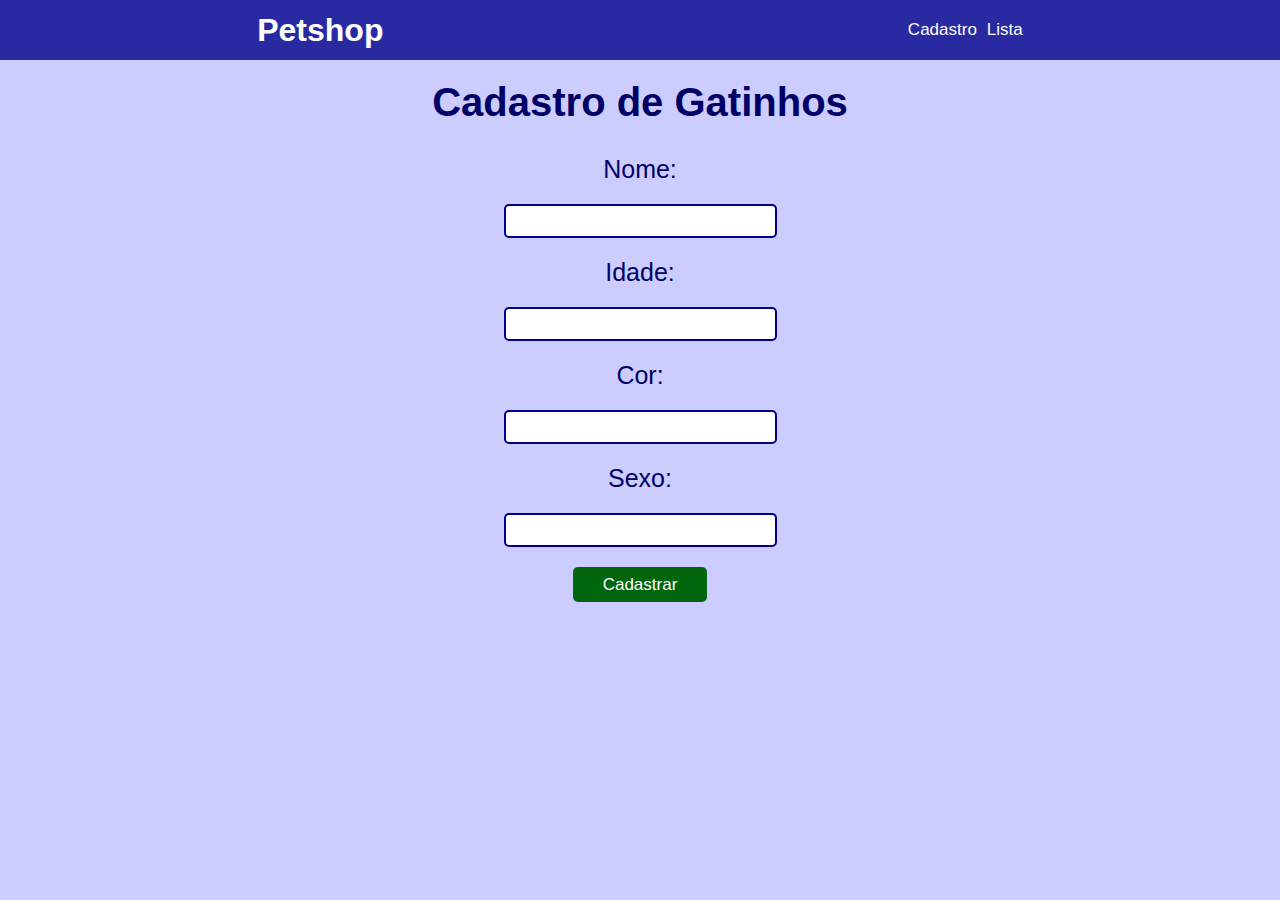
<file: RegisterCats/index.html>
<!DOCTYPE html>
<html lang="pt-BR">
<head>
    <meta charset="UTF-8">
    <meta http-equiv="X-UA-Compatible" content="IE=edge">
    <meta name="viewport" content="width=device-width, initial-scale=1.0">
    <title>Atividade WEB</title>
    <script src="./index.js" defer></script>
    <link rel="stylesheet" href="./style.css">
    <script type="text/javascript" src="https://npmcdn.com/parse/dist/parse.min.js"></script>
    <script type="text/javascript" type="text/javascript">
      Parse.initialize("402nWOiLmv5cwcVEWevIMg1lKIHZ8zIckjI9Lbw0","n7oTqprHS0Rn0Ymskl7i9Ffdp092SPC3f9gr6npf");
      Parse.serverURL = 'https://parseapi.back4app.com/'
    </script>
</head>
<body>
    <header class="menu">
        <h1>Petshop</h1>
        <ul>
            <li><a href="./index.html">Cadastro</a></li>
            <li><a href="../ListCats/list.html">Lista</a></li>
        </ul>
    </header>
    <section class="container">
        <h2>Cadastro de Gatinhos</h2>
        <div class="dv-cadastro">
            <label for="name">Nome:</label>
            <input type="text" name="name" id="name">
            <label for="age">Idade:</label>
            <input type="number" name="age" id="age">
            <label for="color">Cor:</label>
            <input type="text" name="color" id="color">
            <label for="gender">Sexo:</label>
            <input type="text" name="gender" id="gender">
            <button id="btn-register">Cadastrar</button>
        </div>
    </section>
</body>
</html>
</file>
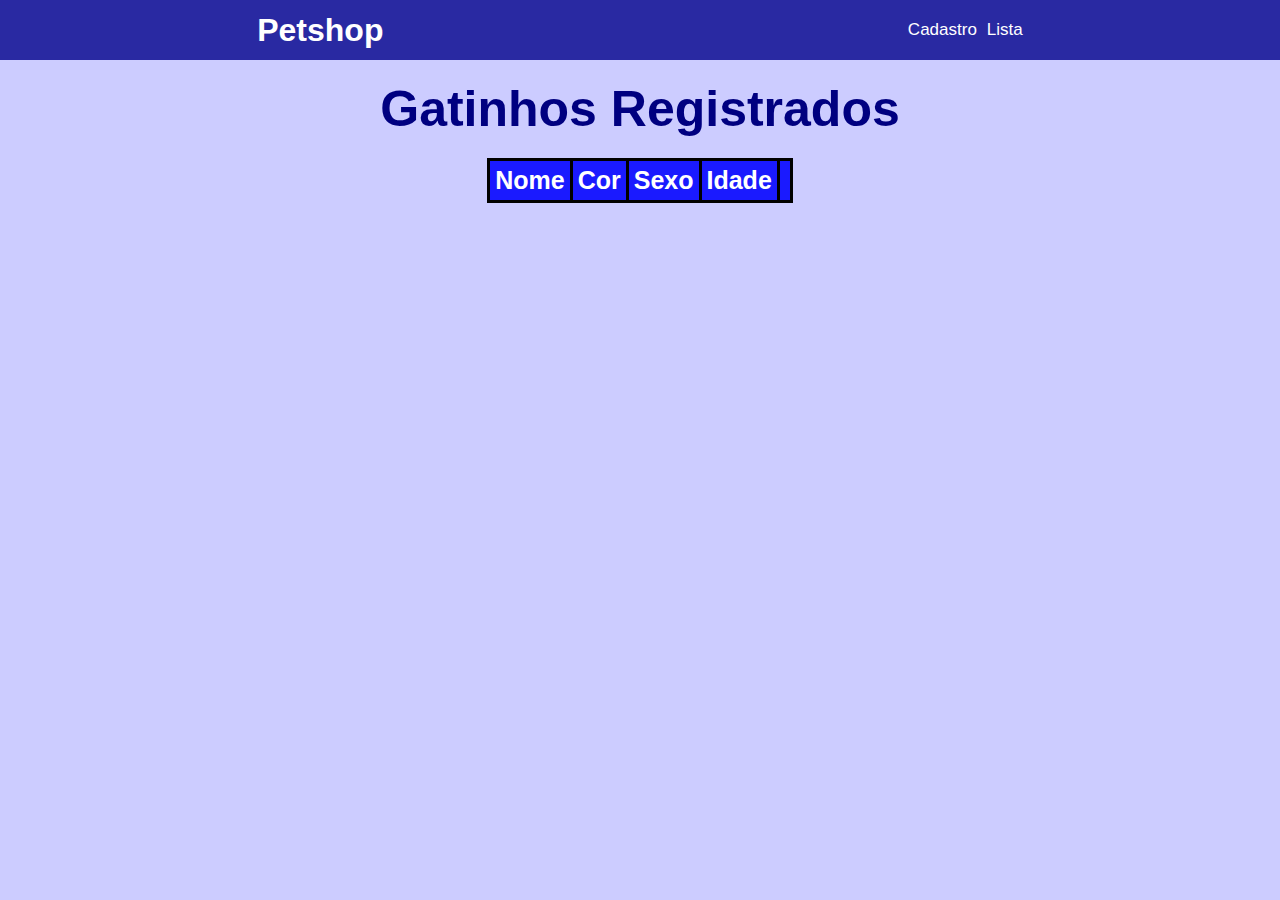
<file: ListCats/list.html>
<!DOCTYPE html>
<html lang="pt-BR">
<head>
    <meta charset="UTF-8">
    <meta http-equiv="X-UA-Compatible" content="IE=edge">
    <meta name="viewport" content="width=device-width, initial-scale=1.0">
    <title>Atividade WEB</title>
    <script src="./list.js" defer></script>
    <link rel="stylesheet" href="./styleList.css">
    <script type="text/javascript" src="https://npmcdn.com/parse/dist/parse.min.js"></script>
    <script type="text/javascript" type="text/javascript">
      Parse.initialize("402nWOiLmv5cwcVEWevIMg1lKIHZ8zIckjI9Lbw0","n7oTqprHS0Rn0Ymskl7i9Ffdp092SPC3f9gr6npf");
      Parse.serverURL = 'https://parseapi.back4app.com/'
    </script>
</script>
</head>
<body>
    <header class="menu">
        <h1>Petshop</h1>
        <ul>
            <li><a href="../RegisterCats/index.html">Cadastro</a></li>
            <li><a href="./list.html">Lista</a></li>
        </ul>
    </header>
    <section>
        <h2>Gatinhos Registrados</h2>
        <div>
            <table>
                <thead class="thead">
                    <tr>
                        <th>Nome</th>
                        <th>Cor</th>
                        <th>Sexo</th>
                        <th>Idade</th>
                        <th></th>
                    </tr>
                </thead>
                <tbody class="cats" id="cats">

                </tbody>
            </table>
        </div>
    </section>
</body>
</html>
</file>
<file: RegisterCats/style.css>
* {
    margin: 0;
    padding: 0;
}

body{
    background-color: #ccccff;
}

.menu {
    display: flex;
    flex-direction: row;
    justify-content: space-around;
    background: rgb(0, 0, 139,0.8);
    color: white;
    font-family: -apple-system, BlinkMacSystemFont, 'Segoe UI', Roboto, Oxygen, Ubuntu, Cantarell, 'Open Sans', 'Helvetica Neue', sans-serif;
    height: 60px;
    align-items: center;
}

.menu a, li, ul {
    display: flex;
    flex-direction: row;
    text-decoration: none;
    color: white;
    list-style: none;
}

.menu a {
    text-decoration: none;
    color: white;
    font-size: 17px;
    font-weight: 500;
    margin-left: 10px;
    font-family: -apple-system, BlinkMacSystemFont, 'Segoe UI', Roboto, Oxygen, Ubuntu, Cantarell, 'Open Sans', 'Helvetica Neue', sans-serif;
}

.container {
    display: flex;
    flex-direction: column;
    justify-content: center;
    align-items: center;
    margin: auto;
    padding: 20px;
}

.container h2 {
    color: #000066;
    font-size: 40px;
    font-family: -apple-system, BlinkMacSystemFont, 'Segoe UI', Roboto, Oxygen, Ubuntu, Cantarell, 'Open Sans', 'Helvetica Neue', sans-serif;
    margin-bottom: 10px;
}

.dv-cadastro {
    display: flex;
    flex-direction: column;
    justify-content: center;
    align-items: center;
}

label {
    color: #000066;
    font-size: 25px;
    font-family: -apple-system, BlinkMacSystemFont, 'Segoe UI', Roboto, Oxygen, Ubuntu, Cantarell, 'Open Sans', 'Helvetica Neue', sans-serif;
    margin: 20px;
    font-weight: 500;
}

input {
    border: 2px solid #00008b;
    border-radius: 5px;
    width: 100%;
    height: 30px;
    color: #00008b;
    font-size: 20px;
}

button{
    width: 50%;
    height: 35px;
    margin-top: 20px;
    background-color: #00660e;
    border: 0;
    border-radius: 5px;
    color: white;
    font-family: -apple-system, BlinkMacSystemFont, 'Segoe UI', Roboto, Oxygen, Ubuntu, Cantarell, 'Open Sans', 'Helvetica Neue', sans-serif;
    font-weight: 500;
    font-size: 17px;
    text-align: center;
}

button:hover{
    width: 50%;
    height: 35px;
    margin-top: 20px;
    background-color: rgba(0, 0, 0, 0.755);
    border: 0;
    border-radius: 5px;
    color: white;
    font-family: -apple-system, BlinkMacSystemFont, 'Segoe UI', Roboto, Oxygen, Ubuntu, Cantarell, 'Open Sans', 'Helvetica Neue', sans-serif;
    font-weight: 500;
    font-size: 17px;
    text-align: center;
    cursor: pointer;
}
</file>
<file: ListCats/styleList.css>
* {
    margin: 0;
    padding: 0;
}

body{
    background-color: #ccccff;
}

.menu {
    display: flex;
    flex-direction: row;
    justify-content: space-around;
    background: rgb(0, 0, 139,0.8);
    color: white;
    font-family: -apple-system, BlinkMacSystemFont, 'Segoe UI', Roboto, Oxygen, Ubuntu, Cantarell, 'Open Sans', 'Helvetica Neue', sans-serif;
    height: 60px;
    align-items: center;
}

.menu a, li, ul {
    display: flex;
    flex-direction: row;
    text-decoration: none;
    color: white;
    list-style: none;
}

.menu a {
    text-decoration: none;
    color: white;
    font-size: 17px;
    font-weight: 500;
    margin-left: 10px;
    font-family: -apple-system, BlinkMacSystemFont, 'Segoe UI', Roboto, Oxygen, Ubuntu, Cantarell, 'Open Sans', 'Helvetica Neue', sans-serif;
}

section{
    display: flex;
    flex-direction: column;
    align-items: center;
}

h2 {
    font-size: 50px;
    font-family: -apple-system, BlinkMacSystemFont, 'Segoe UI', Roboto, Oxygen, Ubuntu, Cantarell, 'Open Sans', 'Helvetica Neue', sans-serif;
    margin: 20px;
    color: #000080 ;
}

table {
    margin: auto;
    border-collapse: collapse;
}

thead tr, th {
    background-color: #1a1aff ;
    border: 3px solid black;
    color: white;
    font-size: 25px;
    font-family: -apple-system, BlinkMacSystemFont, 'Segoe UI', Roboto, Oxygen, Ubuntu, Cantarell, 'Open Sans', 'Helvetica Neue', sans-serif;
    padding: 5px;
}

tbody {
    background-color: #ccccff ;
    border: 3px solid black;
    color: black;
    font-size: 30px;
    font-family: -apple-system, BlinkMacSystemFont, 'Segoe UI', Roboto, Oxygen, Ubuntu, Cantarell, 'Open Sans', 'Helvetica Neue', sans-serif;
    padding: 10px;
    margin: auto;
}

tbody tr, td {
    border: 3px solid black;
    padding: 7px;
    text-align: center;
}

button {
    font-size: 20px;
    width: 80px;
    border: 0;
    color: white;
    background-color: rgb(195, 8, 8);
    cursor: pointer;
    border-radius: 10px;
    margin: 0 5px;
}

button:hover {
    background-color: rgba(117, 112, 112, 0.867);
}

table:hover{
    cursor: default;
}
</file>
